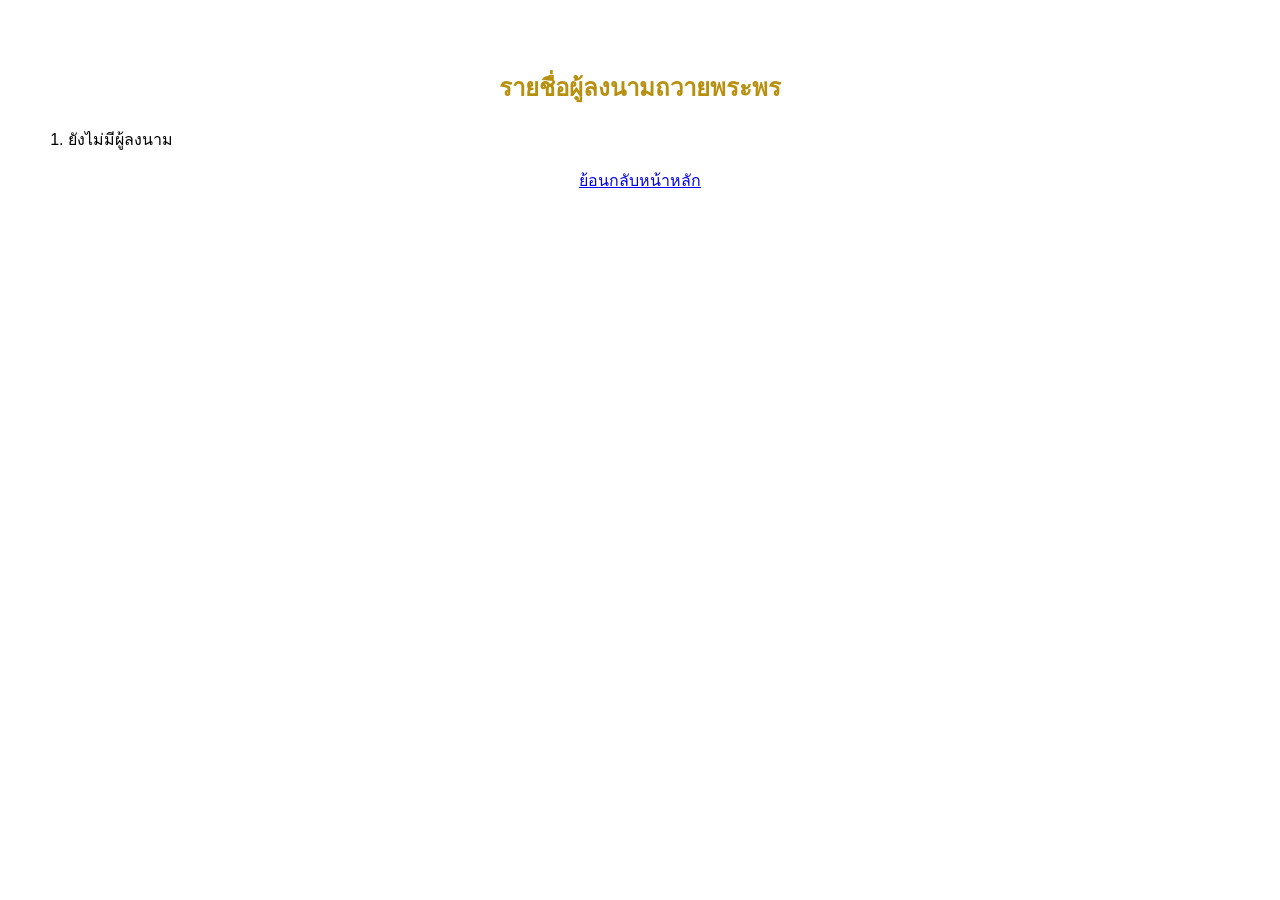
<file: รายชื่อผู้ลงนาม.html>
<!DOCTYPE html>
<html lang="th">
<head>
  <meta charset="UTF-8">
  <title>รายชื่อผู้ลงนามถวายพระพร</title>
  <link rel="stylesheet" href="css/ลงนาม.css">
</head>
<body>
  <div class="report-container">
    <h2>รายชื่อผู้ลงนามถวายพระพร</h2>

    <ol id="report-list"></ol>

    <div class="button-group">
      <a href="ถวายพระพรชัยมงคล.html" class="button back-button">ย้อนกลับหน้าหลัก</a>
    </div>
  </div>

  <script src="js/ลงนาม.js"></script>
</body>
</html>
</file>
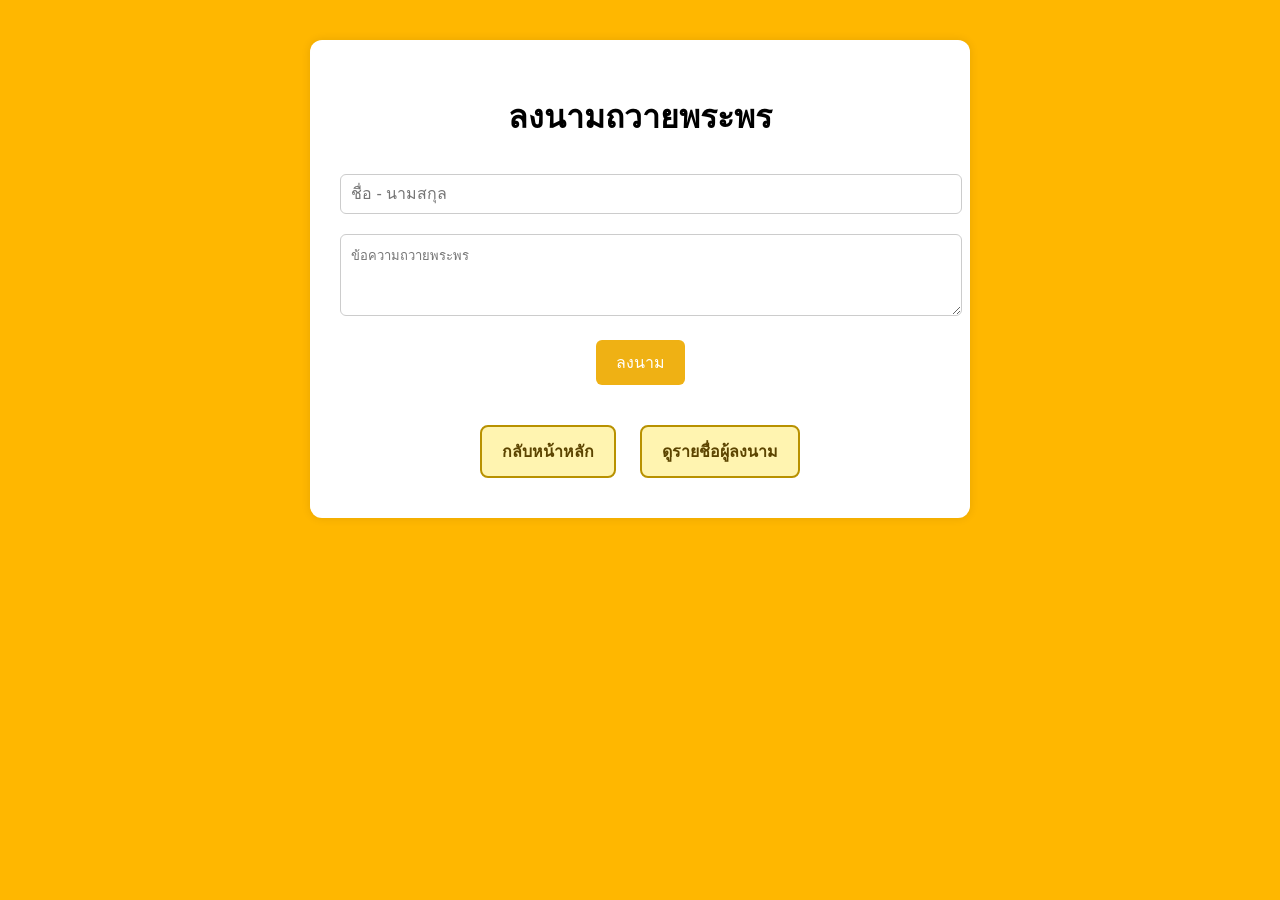
<file: ลงนามถวายพระพรชัยมงคล.html>
<!DOCTYPE html>
<html lang="th">
<head>
  <meta charset="UTF-8">
  <title>ลงนามถวายพระพร</title>
  <link rel="stylesheet" href="css/style.css">
</head>
<body>

  <div class="form-container">
    <h1>ลงนามถวายพระพร</h1>
    <form onsubmit="submitBlessing(event)">
      <input type="text" name="name" placeholder="ชื่อ - นามสกุล" required>
      <textarea name="message" rows="4" placeholder="ข้อความถวายพระพร" required></textarea>
      <button type="submit">ลงนาม</button>
    </form>

    <!-- ปุ่มกลับหน้าหลักและดูรายชื่อ -->
    <div class="button-group">
      <a href="ถวายพระพรชัยมงคล.html" class="button">กลับหน้าหลัก</a>
      <a href="รายชื่อผู้ลงนาม.html" class="button">ดูรายชื่อผู้ลงนาม</a>
    </div>
  </div>

  <script src="js/script.js"></script>
</body>
</html>
</file>
<file: css/ลงนาม.css>
body {
    font-family: 'Sarabun', sans-serif;
    background-color: #ffffff;
    text-align: center;
    padding: 40px;
  }
  
  
  button {
    background-color: #d9534f;
    color: white;
    padding: 5px 10px;
    border: none;
    border-radius: 4px;
    cursor: pointer;
    margin-left: 10px;
  }
  
  button:hover {
    background-color: #c9302c;
  }
  
  #report-list {
    padding-left: 20px;
    text-align: left;
  }
  
  button.back-button {
    background-color: #fff4b0;
    border: 2px solid #b89100;
    color: #5c4400;
    font-weight: bold;
    padding: 12px 20px;
    margin: 10px;
    border-radius: 8px;
    text-decoration: none;
  }
  
  button.back-button:hover {
    background-color: #f7e48d;
  }
  
  h2 {
    color: #b89010;
  }
  
  .delete-button {
    background-color: #d9534f;
    color: white;
    padding: 5px 10px;
    border: none;
    border-radius: 4px;
    cursor: pointer;
    margin-left: 10px;
  }
  
  .delete-button:hover {
    background-color: #c9302c;
  }
</file>
<file: css/style.css>
body {
    margin: 0;
    font-family: 'Sarabun', sans-serif;
    background-color: #ffb700;
    text-align: center;
  }
  
  .banner {
    margin: 40px auto;
    max-width: 700px;
    background: white;
    padding: 30px;
    border-radius: 12px;
    box-shadow: 0 0 15px rgba(0,0,0,0.2);
    background-image: url('images/bg-pattern.png');
    background-size: cover;
  }
  
  .banner img {
    width: 200px;
    border: 5px solid #c5a100;
    border-radius: 10px;
    margin-bottom: 20px;
  }
  
  .banner h1 {
    font-size: 1.8em;
    color: #3b240b;
    margin-bottom: 10px;
  }
  
  .banner p {
    font-size: 1.1em;
    color: #222;
    margin-bottom: 5px;
  }
  
  .button-group {
    margin-top: 30px;
  }
  
  .button {
    display: inline-block;
    background-color: #fff4b0;
    border: 2px solid #b89100;
    color: #5c4400;
    font-weight: bold;
    padding: 12px 20px;
    margin: 10px;
    border-radius: 8px;
    text-decoration: none;
    transition: 0.3s;
  }
  
  .button:hover {
    background-color: #f7e48d;
  }

  body {
    font-family: 'Sarabun', sans-serif;
    background-color: #ffb700;
    text-align: center;
    padding: 40px;
  }
  
  .form-container {
    background: white;
    border-radius: 12px;
    padding: 30px;
    max-width: 600px;
    margin: auto;
    box-shadow: 0 0 10px rgba(0,0,0,0.1);
  }
  
  input, textarea {
    width: 100%;
    padding: 10px;
    margin: 10px 0;
    border-radius: 6px;
    border: 1px solid #ccc;
    font-size: 1em;
  }
  
  button {
    background-color: #efb114;
    color: white;
    padding: 10px 20px;
    border: none;
    border-radius: 6px;
    font-size: 1em;
    cursor: pointer;
    margin-top: 10px;
  }
  
  button:hover {
    background-color: #b89010;
  }
  
  #blessing-count {
    font-size: 1em;
    margin-top: 20px;
    color: #333;
  }
  
  #back-button {
    display: inline-block;
    margin-top: 20px;
    background-color: #ffffff;
    border: 2px solid #b89010;
    color: #b89010;
    padding: 8px 16px;
    border-radius: 6px;
    text-decoration: none;
    font-weight: bold;
  }
  
  #back-button:hover {
    background-color: #fff4d0;
  }
  
  #blessing-list {
    margin-top: 30px;
    text-align: left;
  }
  
  .blessing-entry {
    background-color: #fff8e1;
    border-left: 4px solid #efb114;
    margin-bottom: 8px;
    padding: 8px;
    border-radius: 6px;
    display: flex;
    justify-content: space-between;
    align-items: center;
  }
  
  .blessing-name {
    color: #b89010;
    font-weight: bold;
  }
  
  .delete-button {
    background-color: #d9534f;
    border: none;
    color: white;
    padding: 5px 10px;
    border-radius: 4px;
    cursor: pointer;
  }
  
  
  .delete-button:hover {
    background-color: #c9302c;
  }

  .button {
    display: inline-block;
    background-color: #fff4b0;
    border: 2px solid #b89100;
    color: #5c4400;
    font-weight: bold;
    padding: 12px 20px;
    margin: 10px;
    border-radius: 8px;
    text-decoration: none;
    transition: 0.3s;
  }
  
  .button:hover {
    background-color: #f7e48d;
  }
</file>
